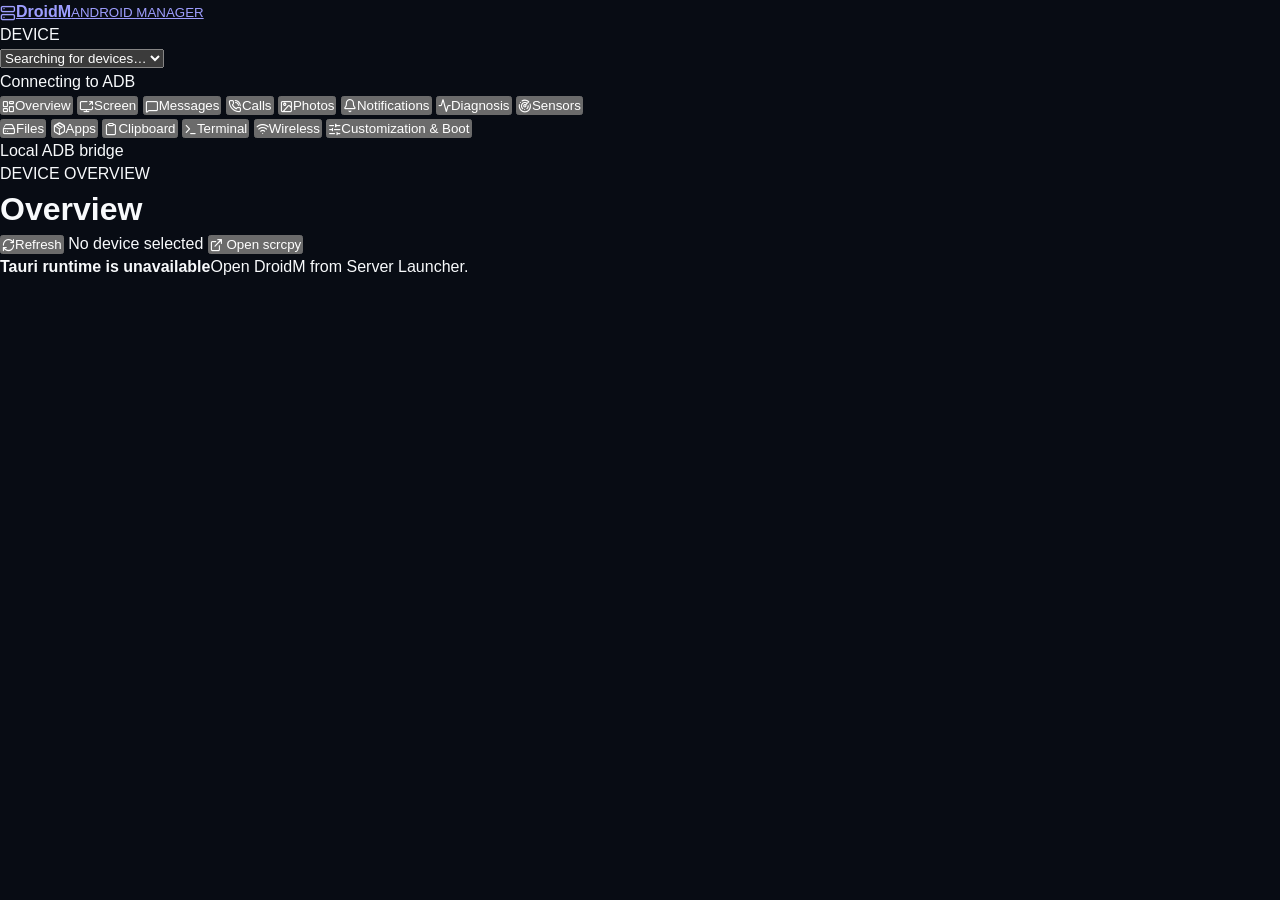
<file: server_launcher_rust/web/index.html>
<!doctype html>
<html lang="en">
  <head>
    <meta charset="UTF-8" />
    <meta name="viewport" content="width=device-width, initial-scale=1.0" />
    <meta name="color-scheme" content="dark" />
    <title>DroidM</title>
    <link rel="stylesheet" href="./style.css" />
    <script defer src="./app.js"></script>
  </head>
  <body>
    <div class="shell">
      <aside class="sidebar">
        <a class="brand" href="#overview"><span class="brand-mark icon">&#xe153;</span><span><b>DroidM</b><small>ANDROID MANAGER</small></span></a>
        <div class="device-label">DEVICE</div>
        <select id="device-select" aria-label="Android device"><option>Searching for devices…</option></select>
        <div id="connection-state" class="connection"><i></i><span>Connecting to ADB</span></div>
        <nav id="navigation" aria-label="Device management">
          <button class="nav-item active" data-tab="overview"><span class="icon">&#xe1c1;</span>Overview</button>
          <button class="nav-item" data-tab="screen"><span class="icon">&#xe14f;</span>Screen</button>
          <button class="nav-item" data-tab="messages"><span class="icon">&#xe117;</span>Messages</button>
          <button class="nav-item" data-tab="calls"><span class="icon">&#xe134;</span>Calls</button>
          <button class="nav-item" data-tab="photos"><span class="icon">&#xe0f6;</span>Photos</button>
          <button class="nav-item" data-tab="notifications"><span class="icon">&#xe059;</span>Notifications</button>
          <button class="nav-item" data-tab="sensors"><span class="icon">&#xe038;</span>Diagnosis</button>
          <button class="nav-item" data-tab="hardware-sensors"><span class="icon">&#xe497;</span>Sensors</button>
          <div class="nav-divider"></div>
          <button class="nav-item" data-tab="storage"><span class="icon">&#xe0ed;</span>Files</button>
          <button class="nav-item" data-tab="apps"><span class="icon">&#xe129;</span>Apps</button>
          <button class="nav-item" data-tab="clipboard"><span class="icon">&#xe085;</span>Clipboard</button>
          <button class="nav-item" data-tab="terminal"><span class="icon">&#xe181;</span>Terminal</button>
          <button class="nav-item" data-tab="wireless"><span class="icon">&#xe1ae;</span>Wireless</button>
          <button class="nav-item" data-tab="firmware"><span class="icon">&#xe29a;</span>Customization & Boot</button>
        </nav>
        <div class="sidebar-footer"><span class="status-dot"></span> Local ADB bridge</div>
      </aside>

      <main class="main">
        <header class="topbar">
          <div><div id="eyebrow" class="eyebrow">DEVICE OVERVIEW</div><h1 id="page-title">Overview</h1></div>
          <div class="top-actions">
            <div id="sensors-header-controls" class="sensors-header-controls" style="display: none;">
              <div class="live-pulse-badge">
                <div class="live-pulse-dot" id="header-pulse-dot"></div>
                <span id="header-pulse-text">LIVE 60S</span>
              </div>
              <div class="cadence-control-group">
                <label class="sensor-cadence-label" for="sensor-cadence">Cadence</label>
                <select class="input sensor-cadence-select" id="sensor-cadence">
                  <option value="1000">1s (Fast)</option>
                  <option value="2000" selected>2s (Standard)</option>
                  <option value="5000">5s (Low power)</option>
                  <option value="0">Paused</option>
                </select>
              </div>
            </div>
            <button class="button tonal refresh-topbar-btn" id="refresh" title="Refresh current view" aria-label="Refresh">
              <span class="icon">&#xe145;</span><span>Refresh</span>
            </button>
            <span id="device-model" class="device-chip">No device selected</span>
            <button class="button primary" data-action="scrcpy"><span class="icon">&#xe0b9;</span> Open scrcpy</button>
          </div>
        </header>
        <section id="content" class="content">
          <div class="page-loading-wrapper">
            <div class="page-loading-card">
              <div class="loading-brand-container">
                <img src="./icon.png" alt="Server Launcher Logo" class="loading-brand-logo" onerror="this.style.display='none'; const fb = document.getElementById('init-loading-fallback'); if (fb) fb.style.display='flex';" />
                <div id="init-loading-fallback" class="loading-brand-fallback icon">&#xe153;</div>
                <div class="loading-ring-pulse"></div>
              </div>
              <div class="loading-text-group">
                <h3 class="loading-heading">Connecting to ADB</h3>
                <p class="loading-subtext">Starting DroidM…</p>
              </div>
            </div>
          </div>
        </section>
        <div id="toast" class="toast" role="status"></div>
      </main>
    </div>
  </body>
</html>
</file>
<file: server_launcher_rust/web/style.css>
/* ═════════════════════════════════════════════════════════════════════════
   NOCTURNAL COMMAND DESIGN TOKENS (MATERIAL 3 DARK DEVELOPER COCKPIT)
   ═════════════════════════════════════════════════════════════════════════ */
@font-face {
  font-family: 'Lucide';
  src: url('./lucide.ttf') format('truetype');
  font-weight: normal;
  font-style: normal;
  font-display: block;
}

:root {
  --bg-app: #080c14;
  --bg-sidebar: #0b0f19;
  --bg-card: #121824;
  --bg-card-hover: #172030;
  --bg-card-active: #1b263b;
  --bg-code: #070a11;
  
  --electric-violet: #6366f1;
  --cyber-cyan: #38bdf8;
  --accent-blue: #2563eb;
  --accent-blue-hover: #1d4ed8;
  --emerald-start: #059669;
  --emerald-start-hover: #047857;
  --ruby-stop: #991b1b;
  --ruby-stop-hover: #7f1d1d;
  
  --text-primary: #f8fafc;
  --text-secondary: #94a3b8;
  --text-muted: #64748b;
  --text-cyan: #38bdf8;
  
  --font-sans: -apple-system, BlinkMacSystemFont, "Segoe UI", Roboto, Oxygen, Ubuntu, Cantarell, sans-serif;
  --font-mono: ui-monospace, SFMono-Regular, "SF Mono", Menlo, Consolas, monospace;
}

*, *::before, *::after {
  box-sizing: border-box;
  margin: 0;
  padding: 0;
}

body {
  background-color: var(--bg-app);
  color: var(--text-primary);
  font-family: var(--font-sans);
  line-height: 1.45;
  height: 100vh;
  width: 100vw;
  overflow: hidden;
  user-select: none;
  -webkit-user-select: none;
  -webkit-font-smoothing: antialiased;
}

button, input, select, textarea, .win-btn, .sidebar-tab, .group-pill, .rail-item, .notebook-tab, .btn-glow-start, .tool-btn, .toggle-checkbox, .cat-pill, .sensor-nav-item, .btn-adb-nav, .server-card, .script-card-item, .sysd-service-card, .quick-chip, .btn-pill, .btn-mode-toggle {
  -webkit-app-region: no-drag !important;
  app-region: no-drag !important;
  pointer-events: auto !important;
}

.icon {
  font-family: 'Lucide' !important;
  font-style: normal;
  display: inline-block;
  line-height: 1;
  vertical-align: middle;
}

.app-window {
  display: flex;
  flex-direction: column;
  height: 100vh;
  width: 100vw;
  background-color: var(--bg-app);
}

/* 0. Dedicated Slim Titlebar (22px matching egui) */
.window-titlebar {
  display: flex;
  align-items: center;
  justify-content: space-between;
  height: 22px;
  background-color: var(--bg-app);
  padding: 0 10px;
  -webkit-app-region: no-drag;
  app-region: no-drag;
  user-select: none;
  flex-shrink: 0;
}

.titlebar-brand {
  display: flex;
  align-items: center;
  gap: 6px;
  cursor: default;
  -webkit-app-region: drag;
  app-region: drag;
  pointer-events: auto;
}

.titlebar-drag-spacer {
  flex: 1;
  height: 100%;
  -webkit-app-region: drag;
  app-region: drag;
}

.brand-dot {
  font-size: 8px;
  color: #10b981;
}

.brand-title {
  font-size: 10.5px;
  font-weight: 700;
  letter-spacing: 0.08em;
  color: var(--text-muted);
  font-family: var(--font-mono);
}

.titlebar-controls {
  display: flex;
  align-items: center;
  gap: 2px;
  -webkit-app-region: no-drag !important;
  app-region: no-drag !important;
  pointer-events: auto !important;
  z-index: 10;
}

.win-btn {
  background: transparent;
  border: none;
  color: var(--text-secondary);
  width: 32px;
  height: 18px;
  display: flex;
  align-items: center;
  justify-content: center;
  cursor: pointer;
  font-size: 11px;
  border-radius: 4px;
  -webkit-app-region: no-drag !important;
  app-region: no-drag !important;
  pointer-events: auto !important;
  transition: background-color 0.15s, color 0.15s;
}

.win-btn:hover {
  background-color: rgba(255, 255, 255, 0.08);
  color: var(--text-primary);
}

.win-btn.win-close:hover {
  background-color: #ef4444 !important;
  color: #ffffff !important;
}

/* 1. Full-width App Header Toolbar */
.app-header {
  display: flex;
  align-items: center;
  justify-content: space-between;
  padding: 8px 18px;
  background-color: var(--bg-app);
  gap: 16px;
  flex-shrink: 0;
}

.header-left {
  display: flex;
  align-items: center;
  gap: 12px;
}

.brand-logo-card {
  width: 38px;
  height: 38px;
  border-radius: 10px;
  background: linear-gradient(135deg, #1e3a8a, #2563eb);
  color: #ffffff;
  display: flex;
  align-items: center;
  justify-content: center;
  font-size: 19px;
  box-shadow: 0 4px 12px rgba(37, 99, 235, 0.35);
}

.header-titles {
  display: flex;
  flex-direction: column;
}

.header-app-name {
  font-size: 18px;
  font-weight: 700;
  color: var(--text-primary);
  letter-spacing: -0.01em;
}

.header-meta {
  display: flex;
  align-items: center;
  gap: 6px;
  font-size: 12.5px;
  color: var(--text-muted);
}

.meta-ip {
  color: var(--text-secondary);
  font-weight: 600;
  font-family: var(--font-mono);
  margin-right: 8px;
}

.meta-count {
  color: var(--cyber-cyan);
  font-weight: 700;
  font-family: var(--font-mono);
}

.header-right {
  display: flex;
  align-items: center;
  gap: 10px;
}

.search-pill-box {
  display: flex;
  align-items: center;
  background-color: var(--bg-card);
  border-radius: 999px;
  padding: 4px 12px;
  width: 260px;
  height: 32px;
  gap: 8px;
}

.kbd-hint {
  font-family: var(--font-mono);
  font-size: 11px;
  color: var(--text-muted);
  background-color: #1a2334;
  padding: 1px 6px;
  border-radius: 4px;
}

.search-input {
  background: transparent;
  border: none;
  outline: none;
  color: var(--text-primary);
  font-size: 12px;
  flex: 1;
}

.search-icon {
  font-size: 13px;
  color: var(--text-muted);
}

.btn-pill {
  display: inline-flex;
  align-items: center;
  gap: 6px;
  border: none;
  border-radius: 999px;
  padding: 6px 14px;
  font-size: 12px;
  font-weight: 600;
  cursor: pointer;
  transition: all 0.15s ease;
  background-color: var(--bg-card);
  color: var(--text-primary);
}

.btn-pill:hover {
  background-color: var(--bg-card-hover);
}

.btn-quick-launch {
  color: var(--cyber-cyan);
}

.btn-add-server {
  background-color: var(--accent-blue);
  color: #ffffff;
}
.btn-add-server:hover {
  background-color: var(--accent-blue-hover);
}

.btn-icon {
  background-color: var(--bg-card);
  border: none;
  color: var(--text-secondary);
  width: 32px;
  height: 32px;
  border-radius: 50%;
  display: flex;
  align-items: center;
  justify-content: center;
  cursor: pointer;
  font-size: 14px;
  transition: all 0.15s;
}
.btn-icon:hover {
  background-color: var(--bg-card-hover);
  color: var(--text-primary);
}

/* 2. Workspace Viewport & Device Rail */
.workspace-body {
  display: flex;
  flex: 1;
  overflow: hidden;
  width: 100%;
}

.device-rail {
  width: 52px;
  background-color: var(--bg-app);
  display: flex;
  flex-direction: column;
  align-items: center;
  padding: 6px 0;
  gap: 8px;
  flex-shrink: 0;
}

.rail-item {
  width: 38px;
  height: 38px;
  border-radius: 8px;
  background-color: var(--bg-card);
  border: none;
  color: var(--text-secondary);
  display: flex;
  align-items: center;
  justify-content: center;
  font-size: 17px;
  cursor: pointer;
  position: relative;
  transition: all 0.15s;
}

.rail-item:hover {
  background-color: var(--bg-card-hover);
  color: var(--text-primary);
}

.rail-item.active {
  background-color: var(--accent-blue);
  color: #ffffff;
}

.beacon-dot {
  position: absolute;
  bottom: 4px;
  right: 4px;
  width: 7px;
  height: 7px;
  border-radius: 50%;
  border: 1.5px solid var(--bg-app);
}

.beacon-dot.online { background-color: #10b981; }
.beacon-dot.wireless { background-color: var(--cyber-cyan); }
.beacon-dot.error { background-color: #ef4444; }

.rail-item.rail-add {
  background: transparent;
  font-size: 20px;
  color: var(--text-muted);
}
.rail-item.rail-add:hover {
  background-color: var(--bg-card);
  color: var(--text-primary);
}

.rail-spacer { flex: 1; }

.rail-item.rail-download {
  background: transparent;
  color: var(--text-muted);
}
.rail-item.rail-download:hover {
  background-color: var(--bg-card);
  color: var(--text-primary);
}

.workspace-viewport {
  display: flex;
  flex: 1;
  overflow: hidden;
  padding: 0 16px 10px 4px;
}

/* Dual Panels Container */
.dual-panels-container {
  display: flex;
  flex: 1;
  overflow: hidden;
  gap: 12px;
}

/* 3. Left Panel (380px fixed width) */
.left-panel {
  width: 380px;
  min-width: 380px;
  max-width: 380px;
  background-color: var(--bg-sidebar);
  border-radius: 12px;
  display: flex;
  flex-direction: column;
  padding: 8px;
  overflow: hidden;
}

.sidebar-tabs-bar {
  display: flex;
  align-items: center;
  background-color: var(--bg-card);
  border-radius: 999px;
  padding: 3px;
  gap: 2px;
  margin-bottom: 8px;
}

.sidebar-tab {
  flex: 1;
  display: flex;
  align-items: center;
  justify-content: center;
  gap: 4px;
  border: none;
  background: transparent;
  color: var(--text-secondary);
  font-size: 11.5px;
  font-weight: 600;
  padding: 5px 0;
  border-radius: 999px;
  cursor: pointer;
  transition: all 0.15s ease;
}

.sidebar-tab:hover {
  color: var(--text-primary);
  background-color: var(--bg-card-hover);
}

.sidebar-tab.active {
  background-color: var(--accent-blue);
  color: #ffffff;
}

.panel-left-view {
  display: flex;
  flex-direction: column;
  flex: 1;
  overflow: hidden;
}

.view-header-row {
  display: flex;
  align-items: center;
  justify-content: space-between;
  padding: 4px 6px 10px;
}

.view-header-title {
  font-size: 13px;
  font-weight: 700;
  color: var(--text-primary);
}

.group-filter-row {
  display: flex;
  align-items: center;
  gap: 8px;
  padding: 4px 6px 10px;
}

.group-filter-label {
  font-size: 12px;
  color: var(--text-muted);
  font-weight: 600;
}

.group-pills-list, .cmds-categories-row, .sysd-filters-row {
  display: flex;
  align-items: center;
  gap: 6px;
  flex-wrap: wrap;
}

.group-pill, .cat-pill {
  background-color: var(--bg-card);
  border: none;
  color: var(--text-secondary);
  border-radius: 999px;
  padding: 3px 12px;
  font-size: 11.5px;
  font-weight: 600;
  cursor: pointer;
  transition: all 0.15s;
}

.group-pill:hover, .cat-pill:hover {
  background-color: var(--bg-card-hover);
  color: var(--text-primary);
}

.group-pill.active, .cat-pill.active {
  background-color: var(--accent-blue);
  color: #ffffff;
}

.group-pill-add {
  background-color: rgba(37, 99, 235, 0.2);
  border: none;
  color: var(--cyber-cyan);
  border-radius: 999px;
  padding: 3px 10px;
  font-size: 11.5px;
  font-weight: 600;
  cursor: pointer;
}

.left-cards-scrollable {
  flex: 1;
  overflow-y: auto;
  overflow-x: hidden;
  padding-right: 4px;
}

/* 4. Server Cards, Monospace Wells, and Interactive Controls */
.group-block { margin-bottom: 14px; }
.group-header {
  display: flex;
  align-items: center;
  justify-content: space-between;
  margin-bottom: 6px;
  padding: 2px 4px;
}
.group-header-title { display: flex; align-items: center; gap: 6px; }
.tag-icon { font-size: 13px; color: #818cf8; }
.group-header-text {
  font-size: 12px;
  font-weight: 700;
  letter-spacing: 0.04em;
  color: #818cf8;
}
.group-header-actions { display: flex; align-items: center; gap: 6px; }

.btn-group-action {
  display: inline-flex;
  align-items: center;
  gap: 4px;
  border: none;
  border-radius: 999px;
  padding: 2px 10px;
  font-size: 11px;
  font-weight: 700;
  cursor: pointer;
  transition: all 0.15s;
}
.btn-group-start { background-color: var(--emerald-start); color: #ffffff; }
.btn-group-start:hover { background-color: var(--emerald-start-hover); }
.btn-group-stop { background-color: var(--ruby-stop); color: #ffffff; }
.btn-group-stop:hover { background-color: var(--ruby-stop-hover); }

.server-card {
  background-color: var(--bg-card);
  border-radius: 10px;
  padding: 10px 12px;
  margin-bottom: 10px;
  transition: all 0.15s ease;
}
.server-card:hover { background-color: var(--bg-card-hover); }

.card-row-header {
  display: flex;
  align-items: center;
  justify-content: space-between;
  margin-bottom: 6px;
}
.card-title-wrap { display: flex; align-items: center; gap: 8px; }
.status-indicator-dot {
  width: 8px;
  height: 8px;
  border-radius: 50%;
  background-color: #64748b;
}
.server-card.running .status-indicator-dot {
  background-color: #10b981;
  box-shadow: 0 0 8px rgba(16, 185, 129, 0.6);
}
.card-title-text {
  font-size: 14px;
  font-weight: 700;
  color: var(--text-primary);
  cursor: pointer;
}
.card-title-text:hover { color: var(--cyber-cyan); }

.status-chip-pill {
  font-size: 11px;
  font-weight: 600;
  padding: 1px 8px;
  border-radius: 999px;
  background-color: rgba(100, 116, 139, 0.2);
  color: var(--text-muted);
}
.status-chip-pill.running, .status-chip-pill.active {
  background-color: rgba(16, 185, 129, 0.2);
  color: #10b981;
}
.status-chip-pill.failed {
  background-color: rgba(239, 68, 68, 0.2);
  color: #ef4444;
}

.recessed-command-box {
  background-color: var(--bg-code);
  border-radius: 6px;
  padding: 6px 10px;
  display: flex;
  align-items: center;
  justify-content: space-between;
  margin-bottom: 8px;
  cursor: pointer;
}
.code-command {
  font-family: var(--font-mono);
  font-size: 12.5px;
  color: var(--cyber-cyan);
  white-space: nowrap;
  overflow: hidden;
  text-overflow: ellipsis;
}
.code-port {
  font-family: var(--font-mono);
  font-size: 12px;
  color: var(--text-muted);
  margin-left: 8px;
}

.card-meta-tags {
  display: flex;
  align-items: center;
  gap: 6px;
  margin-bottom: 8px;
}
.meta-tag {
  display: inline-flex;
  align-items: center;
  gap: 4px;
  background-color: rgba(100, 116, 139, 0.15);
  padding: 2px 8px;
  border-radius: 999px;
  font-size: 11px;
  color: var(--text-secondary);
}
.tag-port { color: var(--cyber-cyan); }

.card-actions-row {
  display: flex;
  align-items: center;
  justify-content: space-between;
  margin-bottom: 8px;
}

.btn-glow-start {
  display: inline-flex;
  align-items: center;
  gap: 5px;
  background-color: var(--emerald-start);
  color: #ffffff;
  border: none;
  border-radius: 999px;
  padding: 4px 14px;
  font-size: 12px;
  font-weight: 700;
  cursor: pointer;
  transition: all 0.15s ease;
}
.btn-glow-start:hover { background-color: var(--emerald-start-hover); }

.server-card.running .btn-glow-start { background-color: var(--ruby-stop); }
.server-card.running .btn-glow-start:hover { background-color: var(--ruby-stop-hover); }

.card-tools-cluster { display: flex; align-items: center; gap: 4px; }
.tool-btn {
  background: transparent;
  border: none;
  color: var(--text-muted);
  width: 26px;
  height: 26px;
  border-radius: 50%;
  display: flex;
  align-items: center;
  justify-content: center;
  font-size: 13px;
  cursor: pointer;
  transition: all 0.15s;
}
.tool-btn:hover { background-color: var(--bg-card-active); color: var(--text-primary); }
.tool-btn.tool-danger:hover { background-color: rgba(239, 68, 68, 0.2); color: #ef4444; }

.card-checkboxes-row {
  display: flex;
  align-items: center;
  gap: 12px;
  font-size: 11px;
  color: var(--text-muted);
}
.toggle-checkbox { display: inline-flex; align-items: center; gap: 5px; cursor: pointer; }
.toggle-checkbox input { display: none; }
.checkbox-ring {
  width: 12px;
  height: 12px;
  border-radius: 50%;
  border: 1.5px solid var(--text-muted);
  background-color: transparent;
  transition: all 0.15s;
}
.toggle-checkbox input:checked + .checkbox-ring {
  border-color: var(--accent-blue);
  background-color: var(--accent-blue);
}

/* 5. Right Panel & Subtabs */
.right-panel {
  flex: 1;
  background-color: var(--bg-sidebar);
  border-radius: 12px;
  display: flex;
  flex-direction: column;
  padding: 8px 12px;
  overflow: hidden;
}

.tab-view-container {
  display: flex;
  flex-direction: column;
  flex: 1;
  overflow: hidden;
}

.notebook-tabs-strip {
  display: flex;
  align-items: center;
  gap: 6px;
  padding-bottom: 8px;
  overflow-x: auto;
  flex-shrink: 0;
}

.notebook-tab {
  display: inline-flex;
  align-items: center;
  gap: 6px;
  background-color: var(--bg-card);
  border: 1.5px solid transparent;
  border-radius: 999px;
  padding: 5px 14px;
  color: var(--text-secondary);
  font-size: 12px;
  font-weight: 600;
  cursor: pointer;
  white-space: nowrap;
  transition: all 0.15s ease;
}
.notebook-tab:hover { background-color: var(--bg-card-hover); color: var(--text-primary); }
.notebook-tab.active {
  background-color: var(--bg-card);
  border-color: var(--accent-blue);
  color: var(--text-primary);
  box-shadow: 0 0 10px rgba(37, 99, 235, 0.25);
}

.online-count-badge {
  background-color: rgba(37, 99, 235, 0.3);
  color: var(--cyber-cyan);
  padding: 1px 7px;
  border-radius: 999px;
  font-size: 10.5px;
  font-weight: 700;
}
.tab-radio-dot { font-size: 10px; color: var(--text-muted); }
.tab-port-label { font-family: var(--font-mono); font-size: 11px; color: var(--cyber-cyan); }

.right-tab-content {
  flex: 1;
  display: flex;
  flex-direction: column;
  overflow-y: auto;
  overflow-x: hidden;
}

.right-subbar {
  display: flex;
  align-items: center;
  justify-content: space-between;
  padding: 8px 0 12px;
  gap: 12px;
  flex-shrink: 0;
}
.subbar-info { display: flex; align-items: baseline; gap: 10px; }
.subbar-title { font-size: 15px; font-weight: 700; color: var(--text-primary); }
.subbar-scan-clock { font-size: 11.5px; color: var(--text-muted); font-family: var(--font-mono); }
.subbar-actions { display: flex; align-items: center; gap: 8px; }

.subbar-search-pill {
  display: flex;
  align-items: center;
  background-color: var(--bg-card);
  border-radius: 999px;
  padding: 3px 10px;
  width: 250px;
  gap: 6px;
}
.subbar-search-pill input {
  background: transparent;
  border: none;
  outline: none;
  color: var(--text-primary);
  font-size: 11.5px;
  flex: 1;
}

.btn-refresh-pill {
  display: inline-flex;
  align-items: center;
  gap: 5px;
  background-color: rgba(37, 99, 235, 0.2);
  border: none;
  color: var(--cyber-cyan);
  border-radius: 999px;
  padding: 4px 12px;
  font-size: 11.5px;
  font-weight: 600;
  cursor: pointer;
  transition: all 0.15s;
}
.btn-refresh-pill:hover { background-color: rgba(37, 99, 235, 0.35); }

.managed-section-heading {
  font-size: 13px;
  font-weight: 700;
  color: var(--text-secondary);
  margin-bottom: 10px;
}
.managed-cards-container { display: flex; flex-direction: column; gap: 10px; }

/* 6. Server Detail View & Console */
.server-detail-header {
  display: flex;
  align-items: center;
  justify-content: space-between;
  padding-bottom: 10px;
  border-bottom: 1px solid rgba(255, 255, 255, 0.05);
}
.server-detail-title-group { display: flex; align-items: center; gap: 10px; }
.server-detail-dot { font-size: 12px; color: var(--text-muted); }
.server-detail-name { font-size: 16px; font-weight: 700; }
.script-status-desc { font-size: 11.5px; color: var(--text-muted); }
.server-detail-actions { display: flex; align-items: center; gap: 6px; }
.server-custom-bar { display: flex; align-items: center; gap: 8px; padding: 10px 0; flex-wrap: wrap; }

.terminal-shell-box {
  background-color: var(--bg-code);
  border-radius: 8px;
  padding: 10px 14px;
  display: flex;
  flex-direction: column;
  flex: 1;
  min-height: 250px;
  overflow: hidden;
}
.terminal-shell-header {
  display: flex;
  align-items: center;
  justify-content: space-between;
  padding-bottom: 8px;
  border-bottom: 1px solid rgba(255, 255, 255, 0.04);
  font-size: 12px;
  color: var(--text-muted);
}
.terminal-shell-output {
  font-family: var(--font-mono);
  font-size: 12px;
  color: #cbd5e1;
  line-height: 1.5;
  margin-top: 8px;
  white-space: pre-wrap;
  word-break: break-all;
  overflow-y: auto;
  flex: 1;
}

/* 7. Scripts & Commands Lists */
.script-card-item, .cmd-card-item {
  background-color: var(--bg-card);
  border-radius: 8px;
  padding: 9px 12px;
  margin-bottom: 8px;
  cursor: pointer;
  transition: all 0.15s;
}
.script-card-item:hover, .cmd-card-item:hover { background-color: var(--bg-card-hover); }
.script-card-item.active, .cmd-card-item.active {
  border-left: 3px solid var(--accent-blue);
  background-color: var(--bg-card-active);
}
.sci-header { display: flex; align-items: center; justify-content: space-between; }
.sci-title { font-size: 13px; font-weight: 700; color: var(--text-primary); }
.sci-meta { display: flex; align-items: center; gap: 6px; margin-top: 4px; font-size: 11px; color: var(--text-muted); }

.cmd-run-form { display: flex; align-items: center; gap: 8px; }
.cmd-run-form input {
  background-color: var(--bg-card);
  border: 1px solid rgba(255, 255, 255, 0.08);
  border-radius: 6px;
  padding: 5px 10px;
  color: var(--text-primary);
  font-size: 12px;
  width: 300px;
}

/* 8. SystemD Views */
.sysd-search-bar input {
  width: 100%;
  background-color: var(--bg-card);
  border: none;
  outline: none;
  border-radius: 6px;
  padding: 6px 10px;
  font-size: 12px;
  color: var(--text-primary);
  margin-bottom: 8px;
}
.sysd-unit-card {
  background-color: var(--bg-card);
  border-radius: 8px;
  padding: 8px 12px;
  margin-bottom: 6px;
  cursor: pointer;
}
.sysd-unit-card:hover { background-color: var(--bg-card-hover); }
.sysd-unit-card.active { border-left: 3px solid var(--accent-blue); }
.sysd-unit-header { display: flex; align-items: center; justify-content: space-between; }
.sysd-unit-name { font-size: 12.5px; font-weight: 700; }
.sysd-unit-desc { font-size: 11px; color: var(--text-muted); margin-top: 3px; white-space: nowrap; overflow: hidden; text-overflow: ellipsis; }
.sysd-unit-meta { display: flex; gap: 8px; padding: 8px 0; }
.sysd-meta-pill { background-color: var(--bg-card); padding: 2px 10px; border-radius: 999px; font-size: 11px; color: var(--text-secondary); }

/* 9. Sensors View & Telemetry */
.telemetry-badge {
  background-color: rgba(56, 189, 248, 0.2);
  color: var(--cyber-cyan);
  font-size: 11px;
  font-weight: 700;
  padding: 2px 8px;
  border-radius: 999px;
}
.sensors-nav-list { display: flex; flex-direction: column; gap: 6px; }
.sensor-nav-item {
  display: flex;
  align-items: center;
  gap: 10px;
  background-color: var(--bg-card);
  border: none;
  border-radius: 8px;
  padding: 8px 12px;
  color: var(--text-secondary);
  cursor: pointer;
  transition: all 0.15s;
}
.sensor-nav-item:hover { background-color: var(--bg-card-hover); color: var(--text-primary); }
.sensor-nav-item.active { background-color: var(--accent-blue); color: #ffffff; }
.sn-label { flex: 1; text-align: left; font-size: 12.5px; font-weight: 600; }
.sn-val { font-size: 11px; font-family: var(--font-mono); opacity: 0.85; }

.sensors-brief-banner {
  display: flex;
  align-items: center;
  background-color: var(--bg-card);
  border-radius: 8px;
  padding: 8px 14px;
  gap: 18px;
  margin-bottom: 12px;
  font-size: 12px;
}
.sbb-label { color: var(--text-muted); }
.sbb-actions { margin-left: auto; }

.sensor-section-pane { display: flex; flex-direction: column; flex: 1; overflow-y: auto; }
.pane-header { display: flex; align-items: center; justify-content: space-between; margin-bottom: 10px; }
.pane-tag { background: rgba(56, 189, 248, 0.2); color: var(--cyber-cyan); padding: 2px 8px; border-radius: 999px; font-size: 11.5px; font-weight: 700; }

.meter-card {
  background-color: var(--bg-card);
  border-radius: 8px;
  padding: 10px 14px;
}
.meter-row { display: flex; justify-content: space-between; font-size: 12.5px; margin-bottom: 6px; }
.meter-track { height: 8px; background-color: var(--bg-code); border-radius: 999px; overflow: hidden; }
.meter-fill { height: 100%; background-color: var(--cyber-cyan); border-radius: 999px; transition: width 0.3s; }

.cpu-cores-grid {
  display: grid;
  grid-template-columns: repeat(auto-fill, minmax(130px, 1fr));
  gap: 8px;
}
.core-meter-box {
  background-color: var(--bg-card);
  border-radius: 6px;
  padding: 6px 10px;
}

.process-table-wrap { flex: 1; overflow: auto; background-color: var(--bg-card); border-radius: 8px; }
.process-table { width: 100%; border-collapse: collapse; font-size: 12px; }
.process-table th { position: sticky; top: 0; background-color: #172030; padding: 7px 10px; text-align: left; color: var(--text-muted); font-size: 11px; }
.process-table td { padding: 6px 10px; border-bottom: 1px solid rgba(255, 255, 255, 0.04); font-family: var(--font-mono); }
.process-table tr:hover { background-color: var(--bg-card-hover); }
.btn-kill-proc {
  background-color: rgba(239, 68, 68, 0.2);
  border: none;
  color: #ef4444;
  padding: 2px 8px;
  border-radius: 4px;
  font-size: 11px;
  cursor: pointer;
}
.btn-kill-proc:hover { background-color: #ef4444; color: #ffffff; }

/* 10. SSH Remote Dashboard */
.remote-host-container { display: flex; flex-direction: column; flex: 1; gap: 10px; overflow: hidden; }
.remote-header-card {
  display: flex;
  align-items: center;
  justify-content: space-between;
  background-color: var(--bg-sidebar);
  border-radius: 10px;
  padding: 10px 16px;
}
.rh-left { display: flex; align-items: center; gap: 12px; }
.rh-icon { font-size: 24px; color: var(--cyber-cyan); }
.rh-name { font-size: 17px; font-weight: 700; }
.rh-meta { display: flex; align-items: center; gap: 8px; font-size: 11.5px; }
.rh-status-badge { padding: 1px 8px; border-radius: 999px; font-weight: 700; }
.rh-status-badge.online { background-color: rgba(16, 185, 129, 0.2); color: #10b981; }
.rh-target { color: var(--text-muted); font-family: var(--font-mono); }
.rh-actions { display: flex; align-items: center; gap: 6px; }

.remote-content-split { display: flex; flex: 1; gap: 12px; overflow: hidden; }
.remote-left-pane, .remote-right-pane {
  flex: 1;
  background-color: var(--bg-sidebar);
  border-radius: 10px;
  padding: 12px;
  display: flex;
  flex-direction: column;
  overflow: hidden;
}

/* 11. Android ADB Device Cockpit */
.adb-cockpit-container { display: flex; flex-direction: column; flex: 1; gap: 10px; overflow: hidden; }
.adb-header-bar {
  display: flex;
  align-items: center;
  justify-content: space-between;
  background-color: var(--bg-sidebar);
  border-radius: 10px;
  padding: 8px 16px;
}
.adb-device-info { display: flex; align-items: center; gap: 10px; }
.adb-phone-icon { font-size: 22px; color: var(--cyber-cyan); }
.adb-device-model { font-size: 16px; font-weight: 700; }
.adb-serial-pill { font-size: 11px; color: var(--text-muted); font-family: var(--font-mono); }

.adb-virtual-nav { display: flex; align-items: center; gap: 6px; background-color: var(--bg-card); padding: 3px 6px; border-radius: 999px; }
.btn-adb-nav {
  background: transparent;
  border: none;
  color: var(--text-secondary);
  font-size: 11.5px;
  font-weight: 600;
  padding: 3px 10px;
  border-radius: 999px;
  cursor: pointer;
}
.btn-adb-nav:hover { background-color: var(--bg-card-hover); color: var(--text-primary); }

.adb-split-workspace { display: flex; flex: 1; gap: 12px; overflow: hidden; }
.adb-screen-preview-card {
  width: 320px;
  background-color: var(--bg-sidebar);
  border-radius: 10px;
  display: flex;
  align-items: center;
  justify-content: center;
  padding: 12px;
}
.phone-frame {
  width: 100%;
  height: 100%;
  background-color: #000;
  border-radius: 16px;
  border: 4px solid #1e293b;
  display: flex;
  align-items: center;
  justify-content: center;
  overflow: hidden;
}
.phone-display { width: 100%; height: 100%; display: flex; align-items: center; justify-content: center; }
.phone-display img { max-width: 100%; max-height: 100%; object-fit: contain; }
.phone-placeholder { text-align: center; color: var(--text-muted); font-size: 12px; }
.phone-placeholder .icon { font-size: 36px; margin-bottom: 8px; }

.adb-data-pane {
  flex: 1;
  background-color: var(--bg-sidebar);
  border-radius: 10px;
  padding: 12px;
  display: flex;
  flex-direction: column;
  overflow: hidden;
}
.adb-data-content { flex: 1; overflow-y: auto; margin-top: 8px; }
.empty-state-p { color: var(--text-muted); font-size: 12px; padding: 12px; }

/* 12. Modals */
.modal-backdrop {
  position: fixed;
  inset: 0;
  background-color: rgba(4, 7, 13, 0.75);
  backdrop-filter: blur(4px);
  display: flex;
  align-items: center;
  justify-content: center;
  z-index: 9999;
}
.modal-dialog {
  background-color: #111726;
  border-radius: 12px;
  width: 500px;
  max-width: 90vw;
  box-shadow: 0 16px 40px rgba(0, 0, 0, 0.8);
  overflow: hidden;
}
.modal-header {
  display: flex;
  align-items: center;
  justify-content: space-between;
  padding: 14px 18px;
  border-bottom: 1px solid rgba(255, 255, 255, 0.06);
}
.btn-close-modal { background: transparent; border: none; color: var(--text-muted); font-size: 16px; cursor: pointer; }

.modal-form { padding: 18px; display: flex; flex-direction: column; gap: 12px; }
.form-group { display: flex; flex-direction: column; gap: 5px; font-size: 12px; color: var(--text-secondary); }
.form-input {
  background-color: var(--bg-card);
  border: 1px solid rgba(255, 255, 255, 0.08);
  border-radius: 6px;
  padding: 7px 10px;
  color: var(--text-primary);
  font-size: 12.5px;
  outline: none;
}
.form-input:focus { border-color: var(--accent-blue); }
.form-row { display: flex; gap: 10px; }
.form-row .form-group { flex: 1; }
.form-actions { display: flex; justify-content: flex-end; gap: 8px; margin-top: 10px; }

.quick-launch-search-bar { display: flex; align-items: center; padding: 14px 18px; gap: 10px; border-bottom: 1px solid rgba(255, 255, 255, 0.06); }
.quick-launch-search-bar input { background: transparent; border: none; outline: none; color: var(--text-primary); font-size: 14px; flex: 1; }

.device-selector-grid { display: grid; grid-template-columns: 1fr 1fr; gap: 12px; }
.device-choice-card {
  background-color: var(--bg-card);
  border-radius: 10px;
  padding: 16px;
  text-align: center;
  cursor: pointer;
  transition: all 0.15s;
}
.device-choice-card:hover { background-color: var(--bg-card-hover); border-color: var(--accent-blue); }
.device-choice-card .icon { font-size: 28px; color: var(--cyber-cyan); margin-bottom: 8px; }
.device-choice-card h4 { font-size: 13.5px; margin-bottom: 4px; color: var(--text-primary); }
.device-choice-card p { font-size: 11.5px; color: var(--text-muted); }

/* 13. Nocturnal Design System - 1:1 Egui Visual Parity Styles */
.panel-search-box {
  display: flex;
  align-items: center;
  background-color: var(--bg-card);
  border-radius: 999px;
  padding: 6px 14px;
  margin-bottom: 12px;
  gap: 8px;
  border: 1px solid rgba(255, 255, 255, 0.05);
}
.panel-search-box:focus-within {
  border-color: var(--accent-blue);
  box-shadow: 0 0 0 2px rgba(37, 99, 235, 0.15);
}
.panel-search-box .search-icon {
  font-size: 14px;
  color: var(--text-muted);
}
.panel-search-box input {
  background: transparent;
  border: none;
  outline: none;
  color: var(--text-primary);
  font-size: 12.5px;
  width: 100%;
}
.panel-search-box input::placeholder {
  color: var(--text-muted);
}

/* Empty State Card (Images 1 & 2) */
.empty-state-card {
  display: flex;
  flex-direction: column;
  align-items: center;
  justify-content: center;
  height: 100%;
  text-align: center;
  padding: 40px;
  color: var(--text-muted);
}
.empty-state-icon-wrap {
  width: 64px;
  height: 64px;
  border-radius: 16px;
  background-color: rgba(255, 255, 255, 0.03);
  display: flex;
  align-items: center;
  justify-content: center;
  margin-bottom: 16px;
}
.empty-state-icon-wrap .icon {
  font-size: 32px;
  color: var(--text-secondary);
}
.empty-state-title {
  font-size: 18px;
  font-weight: 600;
  color: var(--text-primary);
  margin-bottom: 8px;
}
.empty-state-desc {
  font-size: 13px;
  line-height: 1.6;
  max-width: 520px;
  color: var(--text-muted);
}

.empty-list-placeholder {
  display: flex;
  flex-direction: column;
  align-items: center;
  justify-content: center;
  padding: 60px 16px;
  text-align: center;
}
.empty-list-placeholder .empty-main {
  font-size: 13px;
  color: var(--text-muted);
  margin-bottom: 4px;
}
.empty-list-placeholder .empty-sub {
  font-size: 12px;
  color: var(--text-dim);
}

/* Saved Commands Controls (Image 4) */
.cmds-header-actions {
  display: flex;
  align-items: center;
  gap: 6px;
}
.btn-subtle-action {
  background-color: var(--bg-card);
  border: 1px solid rgba(255, 255, 255, 0.05);
  color: var(--text-secondary);
  font-size: 11.5px;
  font-weight: 500;
  padding: 4px 10px;
  border-radius: 999px;
  cursor: pointer;
  display: flex;
  align-items: center;
  gap: 4px;
}
.btn-subtle-action:hover {
  background-color: var(--bg-card-hover);
  color: var(--text-primary);
}
.cmds-cat-select-row {
  display: flex;
  align-items: center;
  gap: 8px;
  margin-bottom: 10px;
  font-size: 12px;
  color: var(--text-muted);
}
.cmds-cat-dropdown {
  background-color: var(--bg-card);
  border: 1px solid rgba(255, 255, 255, 0.08);
  color: var(--text-primary);
  border-radius: 6px;
  padding: 4px 10px;
  font-size: 12px;
  outline: none;
  cursor: pointer;
  flex: 1;
}

/* SystemD Service Cards & Controls (Image 2) */
.sysd-mode-toggle-row {
  display: flex;
  align-items: center;
  justify-content: space-between;
  margin-bottom: 12px;
  gap: 8px;
}
.sysd-mode-pills {
  display: flex;
  align-items: center;
  background-color: var(--bg-card);
  border-radius: 999px;
  padding: 2px;
  gap: 2px;
}
.sysd-mode-pill {
  background: transparent;
  border: none;
  color: var(--text-muted);
  font-size: 11.5px;
  font-weight: 600;
  padding: 5px 12px;
  border-radius: 999px;
  cursor: pointer;
  transition: all 0.15s ease;
}
.sysd-mode-pill.active {
  background-color: var(--accent-blue);
  color: #ffffff;
}
.btn-mode-refresh {
  width: 32px;
  height: 32px;
  border-radius: 999px;
  background-color: var(--bg-card);
  border: none;
  color: var(--text-secondary);
  display: flex;
  align-items: center;
  justify-content: center;
  cursor: pointer;
}
.btn-mode-refresh:hover {
  background-color: var(--bg-card-hover);
  color: var(--text-primary);
}

.sysd-service-card {
  background-color: var(--bg-card);
  border-radius: 8px;
  padding: 10px 14px;
  margin-bottom: 8px;
  cursor: pointer;
  transition: all 0.15s ease;
  border: 1px solid transparent;
}
.sysd-service-card:hover {
  background-color: var(--bg-card-hover);
}
.sysd-service-card.active {
  border-color: var(--accent-blue);
  background-color: rgba(37, 99, 235, 0.08);
}
.sysd-card-top {
  display: flex;
  align-items: center;
  justify-content: space-between;
  margin-bottom: 4px;
}
.sysd-card-name-wrap {
  display: flex;
  align-items: center;
  gap: 8px;
}
.sysd-hollow-dot {
  font-size: 13px;
  color: #10b981;
}
.sysd-hollow-dot.failed {
  color: #ef4444;
}
.sysd-unit-name {
  font-size: 12.5px;
  font-weight: 600;
  color: var(--text-primary);
}
.sysd-status-text {
  font-size: 11px;
  font-weight: 500;
  color: #10b981;
}
.sysd-status-text.failed {
  color: #ef4444;
}
.sysd-card-desc {
  font-size: 11px;
  color: var(--text-muted);
  white-space: nowrap;
  overflow: hidden;
  text-overflow: ellipsis;
  padding-left: 20px;
}

/* Local Interactive Terminal (Image 4) */
.terminal-cockpit-header {
  display: flex;
  align-items: center;
  justify-content: space-between;
  padding: 8px 12px;
  background-color: #0d121c;
  border-radius: 8px 8px 0 0;
  border-bottom: 1px solid rgba(255, 255, 255, 0.05);
}
.term-cockpit-title-wrap {
  display: flex;
  align-items: center;
  gap: 6px;
}
.term-icon {
  font-size: 15px;
  color: var(--cyber-cyan);
}
.term-laptop-icon {
  font-size: 14px;
  color: var(--text-secondary);
}
.term-cockpit-title {
  font-size: 13.5px;
  font-weight: 600;
  color: var(--text-primary);
}
.term-cockpit-status-wrap {
  display: flex;
  align-items: center;
  gap: 6px;
  font-size: 11.5px;
  color: var(--text-muted);
}
.beacon-ready-dot {
  width: 7px;
  height: 7px;
  border-radius: 50%;
  background-color: #10b981;
  box-shadow: 0 0 6px #10b981;
}
.term-ready-text {
  color: var(--text-secondary);
  font-weight: 500;
}
.term-bullet {
  color: var(--text-dim);
}
.term-folder-icon {
  font-size: 13px;
  color: var(--accent-blue);
}
.term-cwd-text {
  font-family: var(--font-mono);
  color: var(--text-muted);
}
.term-cockpit-actions {
  display: flex;
  align-items: center;
  gap: 8px;
}

.terminal-console-viewport {
  flex: 1;
  background-color: #06090e;
  padding: 12px 16px;
  overflow-y: auto;
  font-family: var(--font-mono);
  font-size: 12.5px;
  line-height: 1.5;
  color: #d1d5db;
  display: flex;
  flex-direction: column;
  gap: 4px;
}
.term-log-line {
  white-space: pre-wrap;
  word-break: break-all;
}
.term-log-line.banner {
  color: var(--text-muted);
  font-style: italic;
  margin-bottom: 6px;
}
.term-log-line.prompt-line {
  color: #38bdf8;
  font-weight: 600;
}
.term-log-line.stdout {
  color: #f3f4f6;
}
.term-log-line.stderr {
  color: #f87171;
}

.terminal-interactive-bar {
  display: flex;
  align-items: center;
  background-color: #0a0e17;
  padding: 8px 12px;
  border-top: 1px solid rgba(255, 255, 255, 0.05);
  border-radius: 0 0 8px 8px;
  gap: 8px;
}
.term-prompt-prefix {
  font-family: var(--font-mono);
  font-size: 12px;
  font-weight: 600;
  color: #38bdf8;
  white-space: nowrap;
}
.term-prompt-input {
  flex: 1;
  background: transparent;
  border: none;
  outline: none;
  font-family: var(--font-mono);
  font-size: 12.5px;
  color: #ffffff;
}
.term-prompt-input::placeholder {
  color: #4b5563;
}
.btn-term-run {
  padding: 5px 14px;
  font-size: 12px;
}

/* Sensors Telemetry Dashboard (Image 3) */
.sensors-header-controls {
  display: flex;
  align-items: center;
  gap: 6px;
}
.sensors-interval-dropdown {
  background-color: var(--bg-card);
  border: 1px solid rgba(255, 255, 255, 0.08);
  color: var(--text-primary);
  border-radius: 999px;
  padding: 4px 10px;
  font-size: 11px;
  outline: none;
  cursor: pointer;
}

.sensors-telemetry-strip {
  display: flex;
  align-items: center;
  background-color: var(--bg-sidebar);
  border-radius: 10px;
  padding: 6px 12px;
  margin-bottom: 12px;
  gap: 10px;
  overflow-x: auto;
}
.strip-host-pill {
  display: flex;
  align-items: center;
  gap: 6px;
  background-color: rgba(37, 99, 235, 0.2);
  color: #60a5fa;
  font-size: 12px;
  font-weight: 600;
  padding: 4px 10px;
  border-radius: 999px;
  white-space: nowrap;
}
.strip-chip-item {
  display: flex;
  align-items: center;
  gap: 6px;
  background-color: var(--bg-card);
  padding: 4px 10px;
  border-radius: 999px;
  font-size: 11.5px;
  color: var(--text-secondary);
  white-space: nowrap;
}
.strip-live-pill {
  display: flex;
  align-items: center;
  gap: 4px;
  background-color: rgba(14, 165, 233, 0.15);
  color: var(--cyber-cyan);
  font-size: 11px;
  font-weight: 700;
  padding: 3px 8px;
  border-radius: 999px;
  white-space: nowrap;
}
.strip-live-pill .live-dot {
  font-size: 8px;
  animation: pulse-beacon 1.5s infinite;
}
.strip-refresh-btn {
  margin-left: auto;
}

.telemetry-four-grid {
  display: grid;
  grid-template-columns: repeat(4, 1fr);
  gap: 12px;
  margin-bottom: 12px;
}
.telemetry-stat-card {
  background-color: var(--bg-sidebar);
  border-radius: 10px;
  padding: 14px;
  display: flex;
  flex-direction: column;
}
.stat-card-header {
  display: flex;
  align-items: center;
  gap: 6px;
  font-size: 11.5px;
  font-weight: 600;
  color: var(--text-secondary);
  margin-bottom: 6px;
}
.stat-card-icon {
  font-size: 13px;
  color: var(--cyber-cyan);
}
.stat-card-value {
  font-size: 26px;
  font-weight: 700;
  color: var(--text-primary);
  line-height: 1.1;
  margin-bottom: 4px;
}
.stat-card-sub {
  font-size: 11px;
  color: var(--text-muted);
  font-family: var(--font-mono);
  margin-bottom: 10px;
}
.stat-card-chart-wrap {
  height: 40px;
  margin-bottom: 8px;
}
.stat-sparkline {
  width: 100%;
  height: 100%;
}
.sparkline-line {
  fill: none;
  stroke: var(--cyber-cyan);
  stroke-width: 1.5;
  stroke-linecap: round;
  stroke-linejoin: round;
}
.stat-card-footer {
  display: flex;
  justify-content: space-between;
  font-size: 10.5px;
  color: var(--text-dim);
}
.stat-card-footer strong {
  color: var(--text-secondary);
}

.telemetry-bottom-grid {
  display: grid;
  grid-template-columns: 2fr 1fr;
  gap: 12px;
}
.telemetry-speed-card, .telemetry-sockets-card {
  background-color: var(--bg-sidebar);
  border-radius: 10px;
  padding: 14px;
  display: flex;
  flex-direction: column;
}
.speed-header-row {
  display: flex;
  align-items: center;
  justify-content: space-between;
  margin-bottom: 10px;
}
.speed-title {
  font-size: 12px;
  font-weight: 700;
  color: var(--text-secondary);
}
.speed-sub {
  font-size: 11px;
  color: var(--text-muted);
  margin-left: 8px;
}
.speed-metrics-wrap {
  display: flex;
  gap: 12px;
  font-size: 11.5px;
}
.speed-metric.up strong { color: var(--cyber-cyan); }
.speed-metric.down strong { color: #60a5fa; }
.speed-chart-container {
  height: 120px;
  margin-bottom: 8px;
}
.speed-chart-svg {
  width: 100%;
  height: 100%;
}
.chart-grid-line {
  stroke: rgba(255, 255, 255, 0.05);
  stroke-dasharray: 4 4;
}
.speed-line {
  fill: none;
  stroke: #38bdf8;
  stroke-width: 1.5;
}
.speed-footer-row {
  display: flex;
  justify-content: space-between;
  font-size: 10.5px;
  color: var(--text-muted);
}
.speed-footer-row strong {
  color: var(--text-primary);
}

.sockets-big-stat {
  font-size: 22px;
  font-weight: 700;
  color: var(--text-primary);
  margin-bottom: 4px;
}
.sockets-sub-row {
  display: flex;
  gap: 10px;
  font-size: 11px;
  color: var(--text-muted);
  margin-bottom: 10px;
}
.sockets-sub-row strong {
  color: var(--text-secondary);
}
.sockets-chart-container {
  height: 80px;
}
.sockets-chart-svg {
  width: 100%;
  height: 100%;
}
.sockets-line {
  fill: none;
  stroke: #0ea5e9;
  stroke-width: 1.5;
}

/* Remote Host Tab (Image 5) */
.rh-title-row {
  display: flex;
  align-items: center;
  gap: 8px;
}
.btn-remote-amber {
  background-color: #d97706;
  color: #ffffff;
}
.btn-remote-amber:hover {
  background-color: #b45309;
}
.btn-remote-red {
  background-color: #dc2626;
  color: #ffffff;
}
.btn-remote-red:hover {
  background-color: #b91c1c;
}
.remote-terminal-header {
  display: flex;
  align-items: center;
  justify-content: space-between;
  padding: 8px 12px;
  background-color: #0d121c;
  border-radius: 8px 8px 0 0;
  border-bottom: 1px solid rgba(255, 255, 255, 0.05);
}
.remote-term-title {
  font-size: 12.5px;
  font-weight: 700;
  color: var(--text-secondary);
}
.remote-quick-chips {
  display: flex;
  align-items: center;
  gap: 6px;
}
.quick-chip {
  background-color: #172033;
  border: 1px solid rgba(255, 255, 255, 0.08);
  color: #93c5fd;
  font-family: var(--font-mono);
  font-size: 11px;
  padding: 3px 8px;
  border-radius: 6px;
  cursor: pointer;
  transition: all 0.15s ease;
}
.quick-chip:hover {
  background-color: #2563eb;
  color: #ffffff;
}
.remote-terminal-viewport {
  flex: 1;
  background-color: #06090e;
  padding: 12px 16px;
  overflow-y: auto;
  font-family: var(--font-mono);
  font-size: 12.5px;
  color: #10b981;
}
.remote-bar {
  border-radius: 0 0 8px 8px;
}
.remote-prefix {
  color: #10b981;
}
.btn-remote-execute {
  padding: 5px 14px;
}

/* Token: cyber cyan accent hover variable */
/* Token: electric violet secondary accent variable */
/* Token: obsidian background surface tokens */
/* Search box: pill rounded input with subtle border and focus ring */
/* Empty state: high-contrast typography and subtle icon backgrounds */
/* Scripts list: interactive cards with glowing run buttons */
/* SystemD toggle: pill switcher for user vs system mode */
/* SystemD card: hollow dot indicator and status text */
/* SystemD failed: red hollow dot and status text */
/* Terminal header: green beacon and working directory chip */
/* Terminal console: deep obsidian background with monospace font */
/* Terminal prompt: electric cyan user@host prompt */
/* Terminal stdout: light-gray high-contrast text */
/* Terminal stderr: red text for error streams */
/* Terminal prompt bar: integrated bottom input bar */
/* Sensors sidebar: vertical navigation list with active highlights */
/* Telemetry strip: host badge and hardware specification chips */
/* Telemetry badge: pulsing live telemetry dot */
/* Telemetry grid: 4 metric cards with big numbers and sparklines */
/* Sparklines: smooth SVG curves with cyan stroke */
/* RAM sparkline: area gradient fill beneath stroke */
/* Speed chart: dashed grid lines and live throughput area */
/* Sockets card: socket count and TCP/UDP badges */
/* Remote header: distinct amber reboot and red shutdown action buttons */
/* Quick chips: compact command shortcut pills */
/* Remote listeners: port cards with Stop, Restart, Kill, Curl, Info buttons */
/* Remote terminal: green remote prompt and execute button */
</file>
